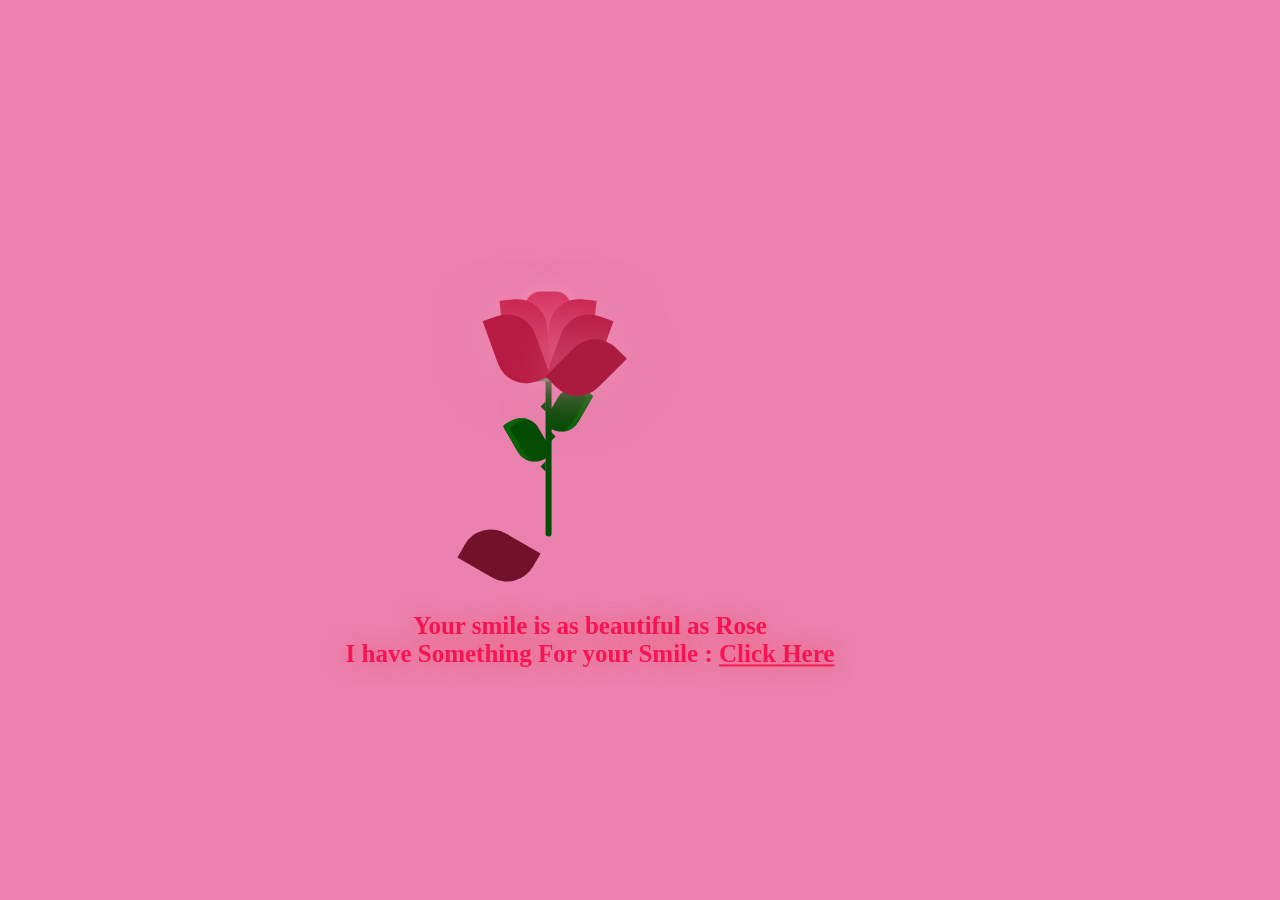
<file: index.html>
<!DOCTYPE html>

<html lang="en">

  <head>
    <meta charset="UTF-8" />
    <meta name="viewport" content="width=device-width, initial-scale=1.0" />
    <title>Happy Rose day</title>
    <link rel="stylesheet" href="style.css" />
    <link
      href="https://fonts.googleapis.com/css?family=Indie+Flower"
      rel="stylesheet"
      type="text/css"
    />
  </head>
  <body>
    <div class="container">
      <div class="glass">
        <div class="shine"></div>
      </div>
      <div class="thorns">
        <div></div>
        <div></div>
        <div></div>
        <div></div>
      </div>
      <div class="leaves">
        <div></div>
        <div></div>
        <div></div>
        <div></div>
      </div>
      <div class="petals">
        <div></div>
        <div></div>
        <div></div>
        <div></div>
        <div></div>
        <div></div>
        <div></div>
      </div>
      <div class="text">
        <h2></h2> Your smile is as beautiful as Rose <br /> 
       I have Something For your Smile : <a href="new.html">Click Here</a></h2>
      </div>
    </div>
  </body>
</html>
</file>
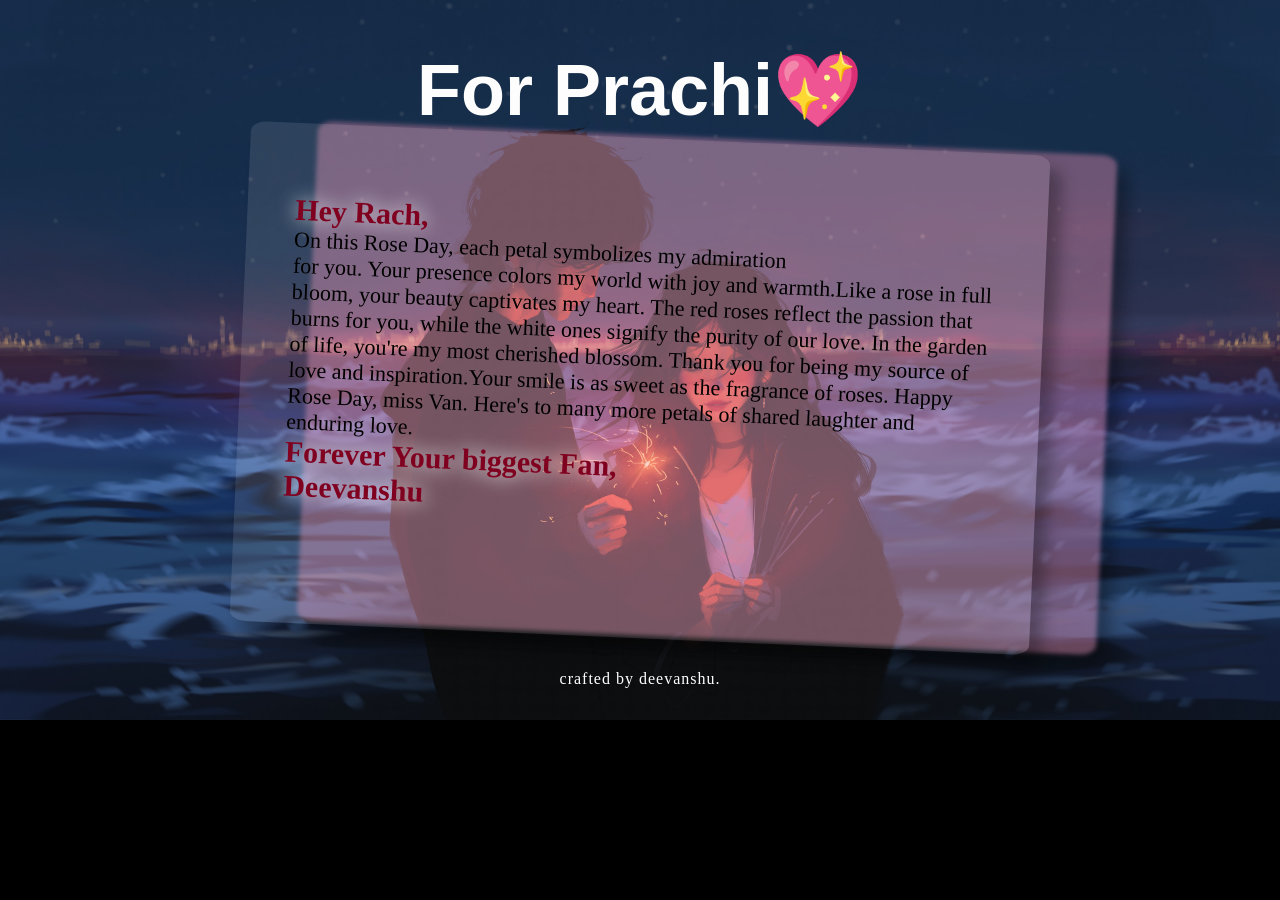
<file: new.html>
<!DOCTYPE html>

<html lang="en">

  <head>
    <meta charset="UTF-8" />
    <meta name="viewport" content="width=device-width, initial-scale=1.0" />
    <title>My Rach</title>
    <link rel="stylesheet" href="new.css" />
  </head>
  <body>
    <div class="wrap">
      <h1>For Prachi💖</h1>
      <div class="postcard1"></div>
      <div class="postcard">
        <div class="letter"></div>
        <p>
          <span>Hey Rach,</span>
          <br />
          On this Rose Day, each petal symbolizes my admiration <br />for you.
          Your presence colors my world with joy and warmth.Like a rose in full
          bloom, your beauty captivates my heart. The red roses reflect the
          passion that burns for you, while the white ones signify the purity of
          our love. In the garden of life, you're my most cherished blossom.
          Thank you for being my source of love and inspiration.Your smile is as sweet as the fragrance of roses. Happy Rose Day, miss
          Van. Here's to many more petals of shared laughter and enduring love.
          <br />
          <span class="deevanshu">
            Forever Your biggest Fan,
            <br />
            Deevanshu</span
          >
        </p>
        
         
           
           
     
       
      </div>
    </div>

    <footer>
      <p>crafted by deevanshu.</p>
    </footer>
  </body>
</html>
</file>
<file: style.css>
@import url("https://fonts.googleapis.com/css2?family=Great+Vibes&display=swap");

body {

  height: 100%;
  width: 100%;
  background: #ea81ae;
  overflow: hidden;
  text-align: center;
  justify-content: center;
}

.container {
  position: absolute;
  left: 50%;
  top: 50%;
  transform: translate(-50%, -50%);
}

.glass {
  height: 350px;
  width: 200px;
}

.petals > div {
  position: absolute;
  background: #d52d58;
  width: 45px;
  height: 80px;
  top: 55px;
  transition: all 0.5s ease-out;
}
.petals > div:nth-child(1) {
  border-radius: 15px;
  box-shadow: 0px 0px 30px #f594b8;
  left: 80px;
  top: 60px;
  background: #d52d58;
}
.petals > div:nth-child(2),
.petals > div:nth-child(4),
.petals > div:nth-child(6) {
  background: #b81b43;
  left: 60px;
  border-radius: 0px 30px 0px 30px;
  transform-origin: bottom right;
}
.petals > div:nth-child(3),
.petals > div:nth-child(5),
.petals > div:nth-child(7) {
  background: #b81b43;
  left: 100px;
  border-radius: 30px 0px 30px 0px;
  transform-origin: bottom left;
}
.petals > div:nth-child(2) {
  z-index: 5;
  background: #ab1a3f;
  top: 75px;
  height: 70px;
  box-shadow: 0px 0px 50px rgba(245, 148, 184, 0.5);
  animation: bloom2 3s ease-in-out;
  animation-fill-mode: forwards;
}
.petals > div:nth-child(3) {
  z-index: 4;
  background: #ab1a3f;
  top: 75px;
  height: 70px;
  box-shadow: 0px 0px 50px rgba(245, 148, 184, 0.5);
  animation: bloom3 3s ease-in-out, glowing 2.5s ease-in-out infinite;
  animation-fill-mode: forwards;
}
.petals > div:nth-child(4) {
  z-index: 3;
  background: #b81b43;
  top: 70px;
  height: 75px;
  box-shadow: 0px 0px 50px rgba(245, 148, 184, 0.5);
  animation: bloom4 3s ease-in-out, glowing 2.5s ease-in-out infinite;
  animation-fill-mode: forwards;
}
.petals > div:nth-child(5) {
  z-index: 2;
  background: #b81b43;
  top: 70px;
  height: 75px;
  box-shadow: 0px 0px 50px rgba(245, 148, 184, 0.5);
  animation: bloom5 3s ease-in-out, glowing 2.5s ease-in-out infinite;
  animation-fill-mode: forwards;
}
.petals > div:nth-child(6) {
  z-index: 1;
  background: #c9204b;
  top: 65px;
  height: 70px;
  box-shadow: 0px 0px 50px rgba(245, 148, 184, 0.3);
  animation: bloom6 3s ease-in-out, glowing 2.5s ease-in-out infinite;
  animation-fill-mode: forwards;
}
.petals > div:nth-child(7) {
  z-index: 0;
  background: #c9204b;
  top: 65px;
  height: 70px;
  box-shadow: 0px 0px 50px rgba(245, 148, 184, 0.3);
  animation: bloom7 3s ease-in-out, glowing 2.5s ease-in-out infinite;
  animation-fill-mode: forwards;
}

.deadPetals > div {
  position: absolute;
  background: #d52d58;
  width: 20px;
  height: 15px;
  top: 120px;
  border-radius: 0px 30px 0px 30px;
  box-shadow: 0px 0px 30px rgba(245, 148, 184, 0.5);
  transition: all 0.5s ease-out;
}
.deadPetals > div:nth-child(1) {
  left: 80px;
  transform: rotate(-30deg);
  animation: falling 10s 4s ease-in-out infinite;
}
.deadPetals > div:nth-child(2) {
  left: 101px;
  transform: rotate(-30deg);
  animation: falling 20s 8s ease-in-out infinite;
}
.deadPetals > div:nth-child(3) {
  left: 79px;
  transform: rotate(-30deg);
  animation: falling 20s 12s ease-in-out infinite;
}
.deadPetals > div:nth-child(4) {
  left: 92px;
  transform: rotate(-30deg);
  animation: falling 20s 16s ease-in-out infinite;
}

.leaves > div:nth-last-child(1) {
  position: absolute;
  width: 55px;
  height: 30px;
  background: #338f37;
  top: 120px;
  left: 75px;
  border-radius: 100px;
}
.leaves > div:nth-child(1) {
  position: absolute;
  width: 6px;
  height: 210px;
  background: #054c05;
  top: 95px;
  left: 100px;
  border-radius: 0 0 100px 100px;
}
.leaves > div:nth-child(2) {
  position: absolute;
  width: 30px;
  height: 50px;
  top: 53px;
  border-radius: 5px 40px 20px 40px;
  background: #054c05;
  transform-origin: bottom;
  transform: rotate(-30deg);
  top: 180px;
  left: 80px;
  box-shadow: inset 5px 5px #066406;
}
.leaves > div:nth-child(3) {
  position: absolute;
  width: 30px;
  height: 50px;
  top: 53px;
  border-radius: 40px 5px 40px 20px;
  background: #054c05;
  transform-origin: bottom;
  transform: rotate(30deg);
  top: 150px;
  left: 95px;
  box-shadow: inset -5px 5px #066406;
}

.thorns > div {
  position: absolute;
  width: 0;
  height: 0;
  top: 140px;
}
.thorns > div:nth-child(odd) {
  border-top: 5px solid transparent;
  border-bottom: 5px solid transparent;
  border-left: 5px solid #054c05;
  left: 105px;
}
.thorns > div:nth-child(even) {
  border-top: 5px solid transparent;
  border-bottom: 5px solid transparent;
  border-right: 5px solid #054c05;
  left: 95px;
}
.thorns > div:nth-child(1) {
  top: 200px;
}
.thorns > div:nth-child(2) {
  top: 170px;
}
.thorns > div:nth-child(4) {
  top: 230px;
}

@keyframes bloom2 {
  50% {
    transform: rotate(-90deg);
    top: 200px;
    left: 100px;
  }
  100% {
    transform: rotate(-60deg);
    top: 252px;
    left: 50px;
    background: #71122a;
    box-shadow: 0px 0px 0px rgba(245, 148, 184, 0);
  }
}
@keyframes bloom3 {
  100% {
    transform: rotate(45deg);
  }
}
@keyframes bloom4 {
  100% {
    transform: rotate(-20deg);
  }
}
@keyframes bloom5 {
  100% {
    transform: rotate(20deg);
  }
}
@keyframes bloom6 {
  100% {
    transform: rotate(-5deg);
  }
}
@keyframes bloom7 {
  100% {
    transform: rotate(5deg);
  }
}
@keyframes glowing {
  50% {
    background: #d7365f;
    box-shadow: 0px 0px 60px #f594b8;
  }
}
@keyframes falling {
  20% {
    top: 335px;
    background: #9d193b;
    box-shadow: 0px 0px 0px rgba(245, 148, 184, 0);
  }
  100% {
    top: 335px;
    opacity: 0;
  }
}
.text {
  font-family: cursive;
  font-weight: 800;
  font-size: 25px;
  text-align: center;
  justify-content: center;
  color: rgb(245, 20, 84);
  text-shadow: 0 0 20px rgb(241, 94, 106);
  margin-left: -100px;
}
.text a {
  color: rgb(245, 20, 84);
}
.text a:hover {
  color: white;
  text-shadow: 0 0 20px rgb(235, 25, 42);
}
</file>
<file: new.css>
@import url("https://fonts.googleapis.com/css2?family=Great+Vibes&display=swap");

* {

  box-sizing: border-box;
}

body {
  font-family: "Varela Round", "Quicksand", sans-serif;
  background: url(background.jpg);
  background-size: cover;
  background-repeat: no-repeat;
  background-color: black;
}

.postcard {
  width: 800px;
  height: 500px;
  background: rgba(255, 255, 255, 0.101);

  margin: 0 auto;
  border-radius: 2%;
  display: flex;
  justify-content: space-between;
  padding: 3em;
  box-shadow: 0.8em 0.8em 15px rgba(0, 0, 0, 0.3);
  -ms-transform: rotate(2.5deg); /* IE 9 */
  -webkit-transform: rotate(2.5deg); /* Chrome, Safari, Opera */
  transform: rotate(2.5deg);
  -moz-transition: all 0.5s ease;
  -webkit-transition: all 0.5s ease;
  -o-transition: all 0.5s ease;
  transition: all 0.5s ease;
}

.postcard1 {
  width: 800px;
  height: 500px;
  background: #f594b862;
  position: absolute;
  left: 24%;
  -webkit-filter: blur(2px);
  z-index: -1;
  margin: 0 auto;
  border-radius: 2%;
  display: flex;
  justify-content: space-between;
  padding: 3em;
  box-shadow: 0.8em 0.8em 15px rgba(0, 0, 0, 0.3);
  -ms-transform: rotate(2.5deg); /* IE 9 */
  -webkit-transform: rotate(2.5deg); /* Chrome, Safari, Opera */
  transform: rotate(2.5deg);
  -moz-transition: all 0.5s ease;
  -webkit-transition: all 0.5s ease;
  -o-transition: all 0.5s ease;
  transition: all 0.5s ease;
}

h1 {
  text-align: center;
  font-size: 4.5em;
  color: #fdfdfd;
  margin-bottom: 5px;
}

/*animation*/
.postcard:hover,
.postcard:active,
.postcard:focus {
  -ms-transform: rotate(0deg); /* IE 9 */
  -webkit-transform: rotate(0deg); /* Chrome, Safari, Opera */
  transform: rotate(0deg);
  -moz-transition: all 0.5s ease;
  -webkit-transition: all 0.5s ease;
  -o-transition: all 0.5s ease;
  transition: all 0.5s ease;
}

.mail_stamp {
  width: 100px;
  float: right;
}

.push {
  margin-bottom: 1em;
  margin-top: 0.5em;
}

/*footer*/
footer {
  margin: 2em auto;
  text-align: center;
  font-family: "Varela Round", "Quicksand", sans-serif;
  color: white;
}

footer p {
  font-size: 1em;
  letter-spacing: 1px;
}
p span {
  font-size: 30px;
  font-weight: 600;
  text-shadow: 0 0 20px rgb(255, 255, 255);
  color: #800020;
}
p {
  font-size: 22px;
  font-family: cursive;
  font-weight: 540;
}
.ullu {
  font-size: 25px;

  text-shadow: 0 0 20px rgb(255, 255, 255);
}
</file>
